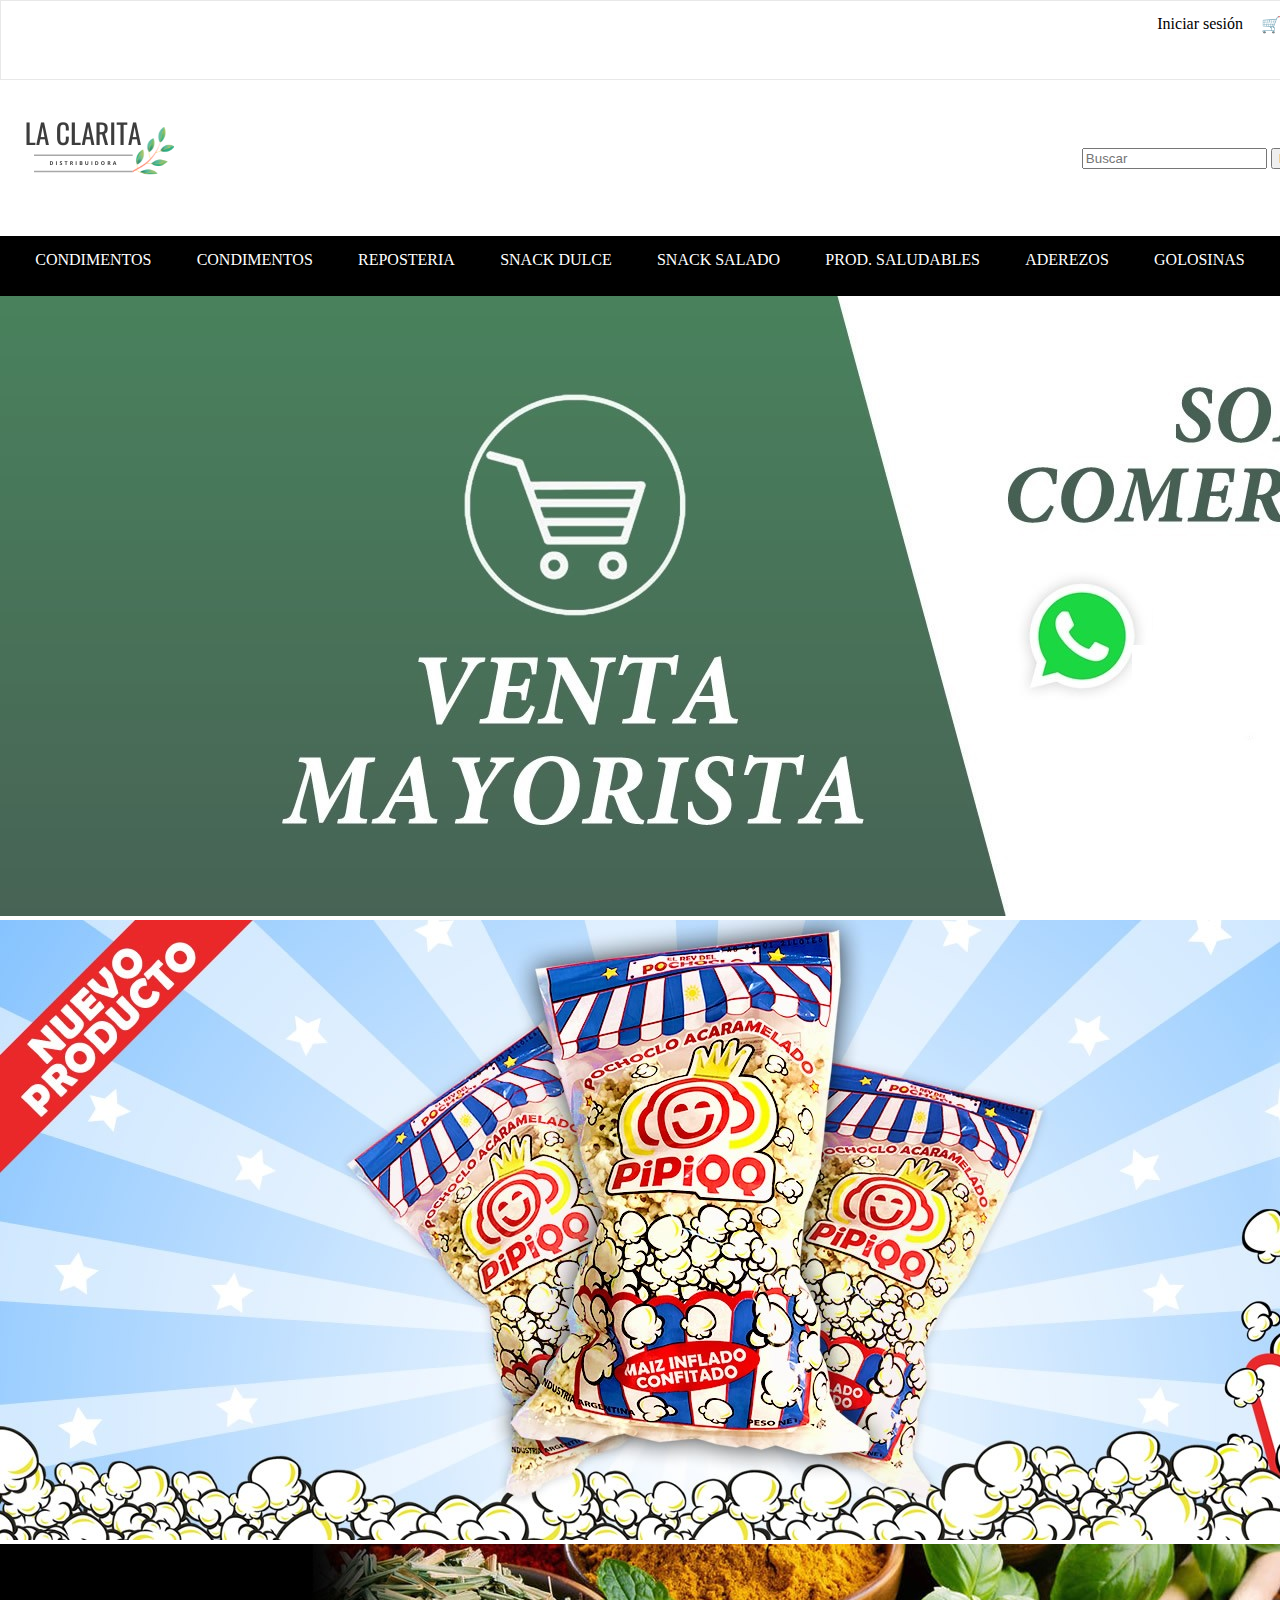
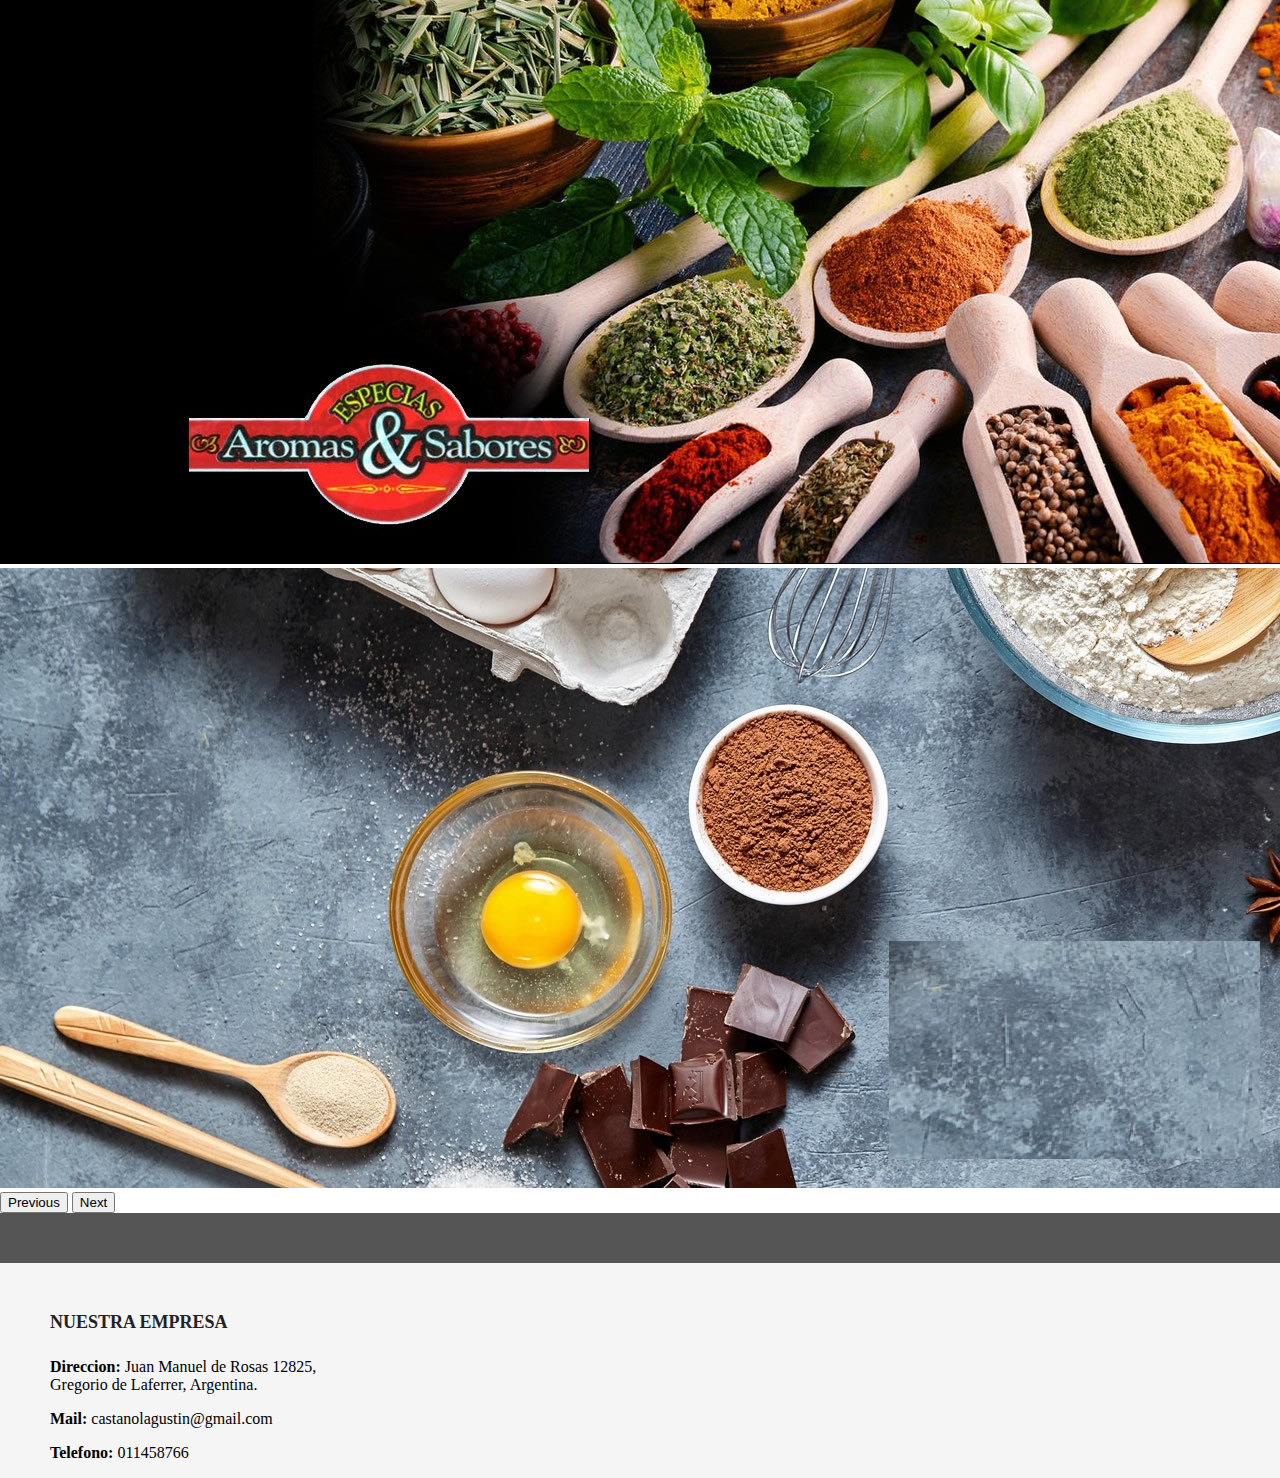
<file: html/index.html>
<!DOCTYPE html>
<html lang="en" dir="ltr">

<head>
    <meta charset="UTF-8">
    <meta http-equiv="X-UA-Compatible" content="IE=edge">
    <meta name="viewport" content="width=device-width, initial-scale=1.0">
    <link rel="stylesheet" href="../css/main.css">

    <!-- bootstrap -->
    <link href="https://cdn.jsdelivr.net/npm/bootstrap@5.1.0/dist/css/bootstrap.min.css" rel="stylesheet" integrity="sha384-KyZXEAg3QhqLMpG8r+8fhAXLRk2vvoC2f3B09zVXn8CA5QIVfZOJ3BCsw2P0p/We" crossorigin="anonymous">
    <script src="https://cdn.jsdelivr.net/npm/bootstrap@5.1.0/dist/js/bootstrap.bundle.min.js" integrity="sha384-U1DAWAznBHeqEIlVSCgzq+c9gqGAJn5c/t99JyeKa9xxaYpSvHU5awsuZVVFIhvj" crossorigin="anonymous"></script>
    <STYLE>
        A {
            text-decoration: none;
        }
    </STYLE>
    <title>Pagina Principal</title>
</head>


<body>
    <header id="header">
        <div class="header-nav">
            <div id="_desktop_user_info">
                <div class="user-info">
                    <a style="text-decoration:none ; color:black" href="ingreso.html" rel="no follow">Iniciar sesión</a>
                </div>
            </div>
            <div>
            <a href="/carrito">🛒</a>
            </div>
        </div>

        <div class="header-top">
            <div class="logo">
                <a href="pagina principal.html">
                    <img src="../img/La clarita.png" alt="La Clarita">
                </a>
            </div>
            <div class="serch-widget">
                <form class="d-flex">
                    <input class="form-control me-2" type="search" placeholder="Buscar" aria-label="Search">
                    <button class="btn btn-outline-success" type="submit">Ir</button>
                </form>
            </div>
        </div>
        <div class="top-navigation-menu">
            <ul class="top-menu">
                <a class="item-nav" href="">
                    <span>Condimentos</span>
                </a>
                <a class="item-nav" href="">
                    <span>Condimentos</span>
                </a>
                <a class="item-nav" href="">
                    <span>Reposteria</span>
                </a>
                <a class="item-nav" href="snacks dulces.html">
                    <span>Snack Dulce</span>
                </a>
                <a class="item-nav" href="">
                    <span>Snack Salado</span>
                </a>
                <a class="item-nav" href="">
                    <span>Prod. Saludables</span>
                </a>
                <a class="item-nav" href="">
                    <span>Aderezos</span>
                </a>
                <a class="item-nav" href="">
                    <span>Golosinas</span>
                </a>
            </ul>
        </div>
        <!-- celular -->
        <div class="header-nav-mobile">
            <nav class="navbar navbar-expand-lg navbar-light"style="background-color: white">
                <div class="container-fluid" >
                  <a class="navbar-brand" href="#"><img src="../img/La clarita.png" alt=""></a>
                  <button class="navbar-toggler" type="button" data-bs-toggle="collapse" data-bs-target="#navbarSupportedContent" aria-controls="navbarSupportedContent" aria-expanded="false" aria-label="Toggle navigation">
                    <span class="navbar-toggler-icon" ></span>
                  </button>
                  <div class="collapse navbar-collapse" id="navbarSupportedContent">
                    <ul class="navbar-nav me-auto mb-2 mb-lg-0">
                      <li class="nav-item">
                        <a class="nav-link active" aria-current="page" href="#">Inicio</a>
                      </li>
                      <li class="nav-item">
                        <a class="nav-link active" aria-current="page" href="#">Condimentos</a>
                      </li>
                      <li class="nav-item">
                        <a class="nav-link active" aria-current="page" href="#">Reposteria</a>
                      </li>
                      <li class="nav-item">
                        <a class="nav-link active" aria-current="page" href="#">Snack Dulce</a>
                      </li>
                      <li class="nav-item">
                        <a class="nav-link active" aria-current="page" href="#">Snack Salado</a>
                      </li>
                      <li class="nav-item">
                        <a class="nav-link active" aria-current="page" href="#">Prod.Saludables</a>
                      </li>
                      <li class="nav-item">
                        <a class="nav-link active" aria-current="page" href="#">Aderezos</a>
                      </li>
                      <li class="nav-item">
                        <a class="nav-link active" aria-current="page" href="#">Golosinas</a>
                      </li>
                      <li class="nav-item">
                        <a class="nav-link" href="#">Iniciar sesión</a>
                      </li>
                      <li class="nav-item">
                        <a class="nav-link" href="#">Carrito</a>
                      </li>

                    </ul>
                    <form class="d-flex">
                      <input class="form-control me-2" type="search" placeholder="Buscar" aria-label="Search">
                      <button class="btn btn-outline-success" type="submit">Ir</button>
                    </form>
                  </div>
                </div>
              </nav>
        </div>

        <div class="header-top-mobile"></div>
        <div class="top-navigation-menu-mobile"></div>
    </header>
    <div class="image-slider-block">
        <div class="container-xxl">
            <div class="row">
                <div class="col">
                    <div id="carouselExampleControls" class="carousel slide" data-bs-ride="carousel">
                        <div class="carousel-inner">
                            <div class="carousel-item active">
                                <a href="pagina principal.html">
                                    <img src="../img/BANNER_VENTA.jpg" class=" w-100">
                                </a>
                            </div>
                            <div class="carousel-item">
                                <a href="">
                                    <img src="../img/BANNER_PIPIQQ.jpg" class=" w-100">
                                </a>
                            </div>
                            <div class="carousel-item">
                                <a href="">
                                    <img src="../img/BANNER_AROMAS.jpg" class=" w-100">
                                </a>
                            </div>
                            <div class="carousel-item">
                                <a href="pagina principal.html">
                                    <img src="../img/BANNER_LACLARITA.jpg" class=" w-100">
                                </a>
                            </div>
                        </div>
                        <button class="carousel-control-prev" type="button"
                            data-bs-target="#carouselExampleControls" data-bs-slide="prev">
                            <span class="carousel-control-prev-icon" aria-hidden="true"></span>
                            <span class="visually-hidden">Previous</span>
                        </button>
                        <button class="carousel-control-next" type="button"
                            data-bs-target="#carouselExampleControls" data-bs-slide="next">
                            <span class="carousel-control-next-icon" aria-hidden="true"></span>
                            <span class="visually-hidden">Next</span>
                        </button>
                    </div>
                </div>
            </div>
        </div>

    </div>
    <footer id="footer">
        <div class="newsletter-section"></div>
        <div class="footer-container">
            <div class="footer-card">
                <h3 class="hidden-sm-down">
                    Nuestra Empresa
                </h3>
                <p class="address">
                    <strong>
                        <span>Direccion: </span>
                    </strong>
                    <span>Juan Manuel de Rosas 12825, Gregorio de Laferrer, Argentina.</span>
                </p>
                <p class="email">
                    <strong>
                        <span>Mail: </span>
                    </strong>
                    <span>castanolagustin@gmail.com</span>
                </p>
                <p class="phone">
                    <strong>
                        <span>Telefono: </span>
                    </strong>
                    <span>011458766</span>
                </p>
            </div>

            <div class="footer-card-mobile">
                <span class="hidden-sm-down">
                    Nuestra Empresa
                </span>
                <p class="address">
                    <strong>
                        <span>Direccion: </span>
                    </strong>
                    <span>Juan Manuel de Rosas 12825, Gregorio de Laferrer, Argentina.</span>
                </p>
                <p class="email">
                    <strong>
                        <span>Mail: </span>
                    </strong>
                    <span>castanolagustin@gmail.com</span>
                </p>
                <p class="phone">
                    <strong>
                        <span>Telefono: </span>
                    </strong>
                    <span>011458766</span>
                </p>
            </div>
        </div>
        </div>
        </div>
    </footer>



</body>

</html>
</file>
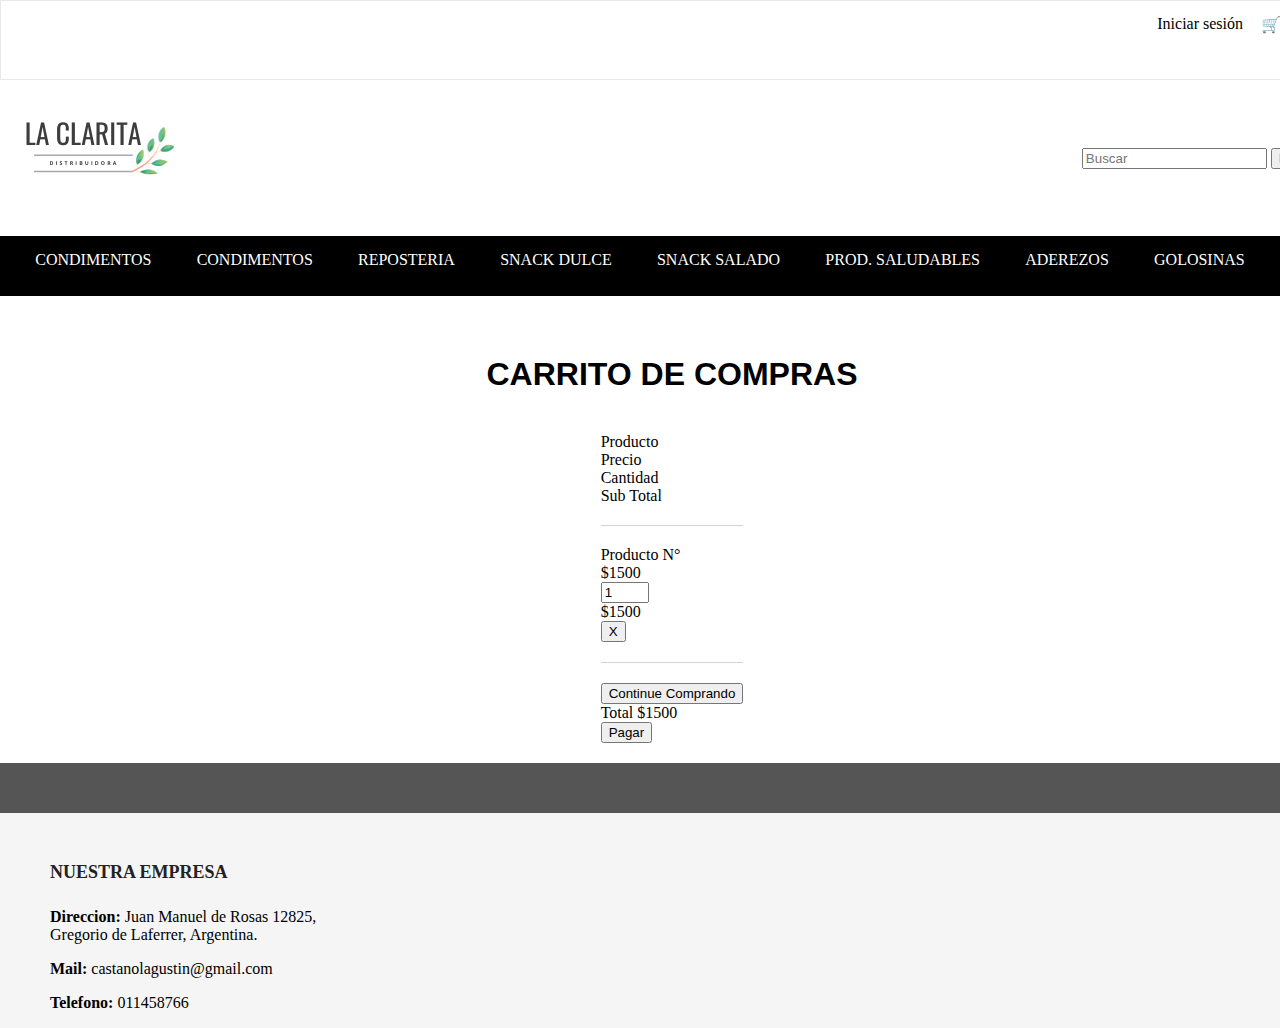
<file: html/carrito.html>
<!DOCTYPE html>
<html lang="en" dir="ltr">

<head>
    <meta charset="UTF-8">
    <meta http-equiv="X-UA-Compatible" content="IE=edge">
    <meta name="viewport" content="width=device-width, initial-scale=1.0">
    <link rel="stylesheet" href="../css/main.css">
    <link rel="stylesheet" href="../css/carrito.css">

    <!-- bootstrap -->
    <link href="https://cdn.jsdelivr.net/npm/bootstrap@5.1.0/dist/css/bootstrap.min.css" rel="stylesheet" integrity="sha384-KyZXEAg3QhqLMpG8r+8fhAXLRk2vvoC2f3B09zVXn8CA5QIVfZOJ3BCsw2P0p/We" crossorigin="anonymous">
    <script src="https://cdn.jsdelivr.net/npm/bootstrap@5.1.0/dist/js/bootstrap.bundle.min.js" integrity="sha384-U1DAWAznBHeqEIlVSCgzq+c9gqGAJn5c/t99JyeKa9xxaYpSvHU5awsuZVVFIhvj" crossorigin="anonymous"></script>
    <STYLE>
        A {
            text-decoration: none;
        }
    </STYLE>
    <title>Pagina Principal</title>
</head>


<body>
    <header id="header">
        <div class="header-nav">
            <div id="_desktop_user_info">
                <div class="user-info">
                    <a style="text-decoration:none ; color:black" href="ingreso.html" rel="no follow">Iniciar sesión</a>
                </div>
            </div>
            <div>
                <a href="/carrito">🛒</a>
            </div>
        </div>

        <div class="header-top">
            <div class="logo">
                <a href="pagina principal.html">
                    <img src="../img/La clarita.png" alt="La Clarita">
                </a>
            </div>
            <div class="serch-widget">
                <form class="d-flex">
                    <input class="form-control me-2" type="search" placeholder="Buscar" aria-label="Search">
                    <button class="btn btn-outline-success" type="submit">Ir</button>
                </form>
            </div>
        </div>
        <div class="top-navigation-menu">
            <ul class="top-menu">
                <a class="item-nav" href="">
                    <span>Condimentos</span>
                </a>
                <a class="item-nav" href="">
                    <span>Condimentos</span>
                </a>
                <a class="item-nav" href="">
                    <span>Reposteria</span>
                </a>
                <a class="item-nav" href="snacks dulces.html">
                    <span>Snack Dulce</span>
                </a>
                <a class="item-nav" href="">
                    <span>Snack Salado</span>
                </a>
                <a class="item-nav" href="">
                    <span>Prod. Saludables</span>
                </a>
                <a class="item-nav" href="">
                    <span>Aderezos</span>
                </a>
                <a class="item-nav" href="">
                    <span>Golosinas</span>
                </a>
            </ul>
        </div>
        <!-- celular -->
        <div class="header-nav-mobile">
            <nav class="navbar navbar-expand-lg navbar-light" style="background-color: white">
                <div class="container-fluid">
                    <a class="navbar-brand" href="#"><img src="../img/La clarita.png" alt=""></a>
                    <button class="navbar-toggler" type="button" data-bs-toggle="collapse" data-bs-target="#navbarSupportedContent" aria-controls="navbarSupportedContent" aria-expanded="false" aria-label="Toggle navigation">
                        <span class="navbar-toggler-icon"></span>
                    </button>
                    <div class="collapse navbar-collapse" id="navbarSupportedContent">
                        <ul class="navbar-nav me-auto mb-2 mb-lg-0">
                            <li class="nav-item">
                                <a class="nav-link active" aria-current="page" href="#">Inicio</a>
                            </li>
                            <li class="nav-item">
                                <a class="nav-link active" aria-current="page" href="#">Condimentos</a>
                            </li>
                            <li class="nav-item">
                                <a class="nav-link active" aria-current="page" href="#">Reposteria</a>
                            </li>
                            <li class="nav-item">
                                <a class="nav-link active" aria-current="page" href="#">Snack Dulce</a>
                            </li>
                            <li class="nav-item">
                                <a class="nav-link active" aria-current="page" href="#">Snack Salado</a>
                            </li>
                            <li class="nav-item">
                                <a class="nav-link active" aria-current="page" href="#">Prod.Saludables</a>
                            </li>
                            <li class="nav-item">
                                <a class="nav-link active" aria-current="page" href="#">Aderezos</a>
                            </li>
                            <li class="nav-item">
                                <a class="nav-link active" aria-current="page" href="#">Golosinas</a>
                            </li>
                            <li class="nav-item">
                                <a class="nav-link" href="#">Iniciar sesión</a>
                            </li>
                            <li class="nav-item">
                                <a class="nav-link" href="#">Carrito</a>
                            </li>

                        </ul>
                        <form class="d-flex">
                            <input class="form-control me-2" type="search" placeholder="Buscar" aria-label="Search">
                            <button class="btn btn-outline-success" type="submit">Ir</button>
                        </form>
                    </div>
                </div>
            </nav>
        </div>

        <div class="header-top-mobile"></div>
        <div class="top-navigation-menu-mobile"></div>
    </header>

    <div class="shop-cart">
        <div class="tittle-cart">
            <h1>Carrito de compras</h1>
        </div>
        <div class="container">
            <div class="row products-tittle border-bot">
                <div class="col ">
                    <span>Producto</span>
                </div>
                <div class="col">
                    <span>Precio</span>
                </div>
                <div class="col">
                    <span>Cantidad</span>
                </div>
                <div class="col">
                    <span>Sub Total</span>
                </div>
                <div class="col">
                    <!-- space in blank -->
                </div>
            </div>
            <div class="row buy-product border-bot">
                <div class="col">
                    <span>Producto N°</span>
                </div>
                <div class="col">
                    <span>$1500</span>
                </div>
                <div class="col">
                    <input  type="number" value="1" style="width: 40px;">
                </div>
                <div class="col">
                    <span>$1500</span>
                </div>
                <div class="col">
                    <button type="button" class="btn btn-danger"> X </button>
                </div>
            </div>
            <div class="row footer-cart ">
                <div class="col-7">
                    <button type="button" class="btn btn-warning">Continue Comprando</button>
                </div>
                <div class="col">
                    <span>Total $1500</span>
                </div>
                <div class="col">
                    <button type="button" class="btn btn-success">Pagar</button>
                </div>
            </div>

        </div>

    </div>


    <footer id="footer">
        <div class="newsletter-section"></div>
        <div class="footer-container">
            <div class="footer-card">
                <h3 class="hidden-sm-down">
                    Nuestra Empresa
                </h3>
                <p class="address">
                    <strong>
                        <span>Direccion: </span>
                    </strong>
                    <span>Juan Manuel de Rosas 12825, Gregorio de Laferrer, Argentina.</span>
                </p>
                <p class="email">
                    <strong>
                        <span>Mail: </span>
                    </strong>
                    <span>castanolagustin@gmail.com</span>
                </p>
                <p class="phone">
                    <strong>
                        <span>Telefono: </span>
                    </strong>
                    <span>011458766</span>
                </p>
            </div>

            <div class="footer-card-mobile">
                <span class="hidden-sm-down">
                    Nuestra Empresa
                </span>
                <p class="address">
                    <strong>
                        <span>Direccion: </span>
                    </strong>
                    <span>Juan Manuel de Rosas 12825, Gregorio de Laferrer, Argentina.</span>
                </p>
                <p class="email">
                    <strong>
                        <span>Mail: </span>
                    </strong>
                    <span>castanolagustin@gmail.com</span>
                </p>
                <p class="phone">
                    <strong>
                        <span>Telefono: </span>
                    </strong>
                    <span>011458766</span>
                </p>
            </div>
        </div>
        </div>
        </div>
    </footer>



</body>

</html>
</file>
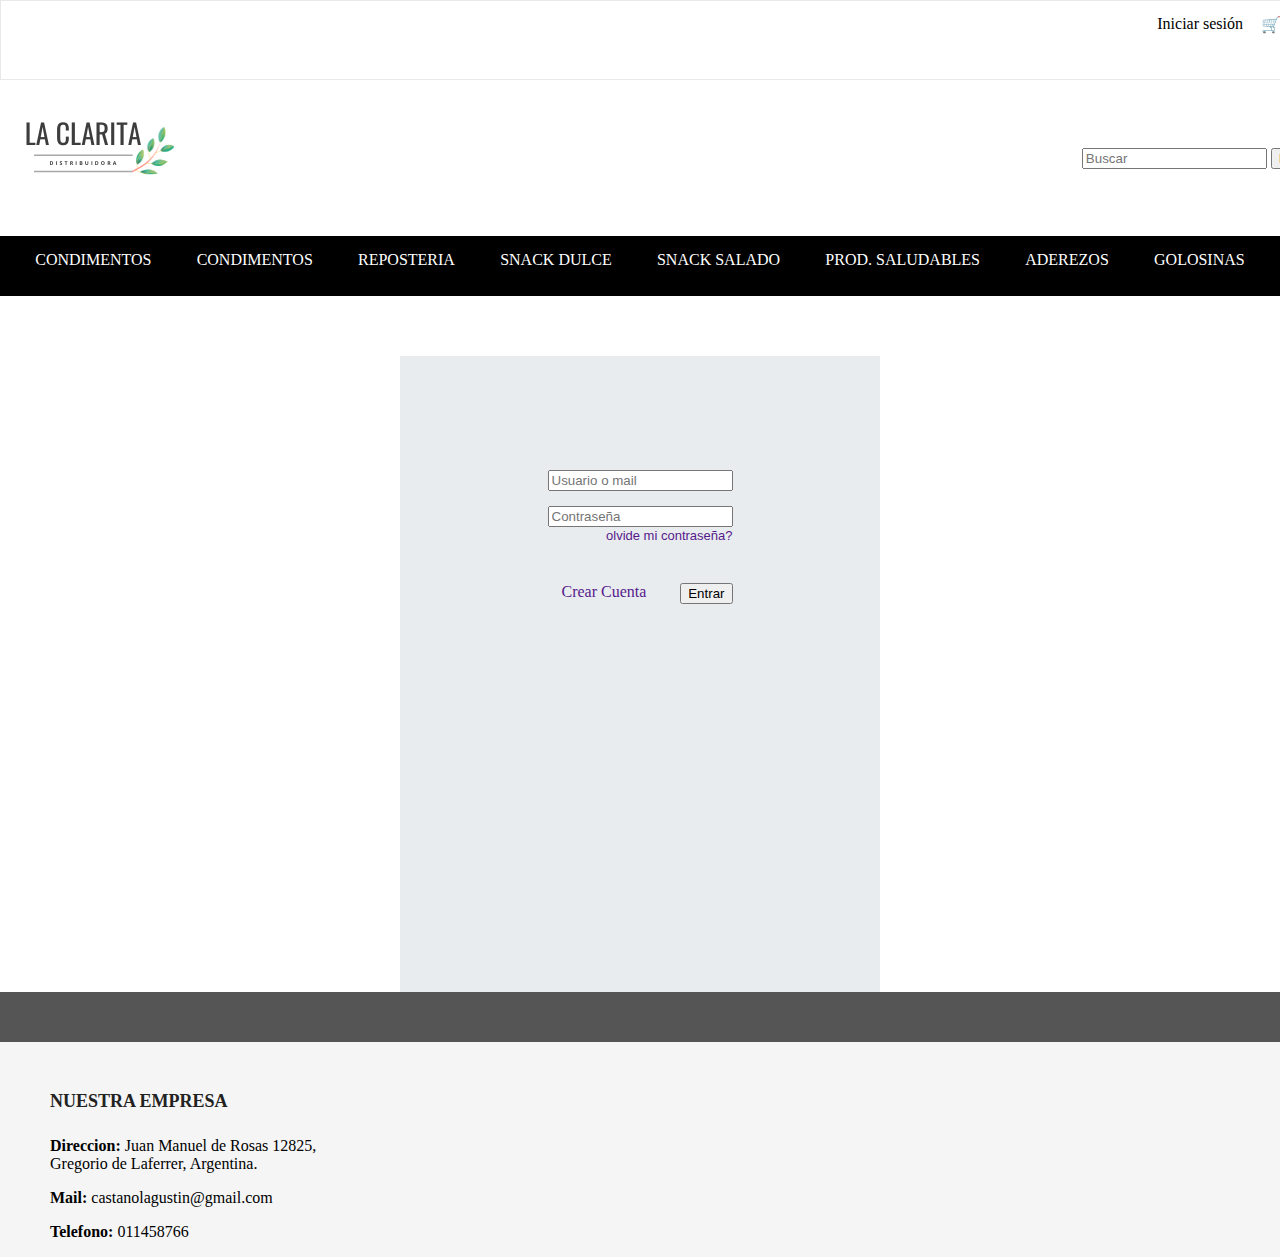
<file: html/ingreso.html>
<!DOCTYPE html>
<html lang="en" dir="ltr">

<head>
    <meta charset="UTF-8">
    <meta http-equiv="X-UA-Compatible" content="IE=edge">
    <meta name="viewport" content="width=device-width, initial-scale=1.0">
    <link rel="stylesheet" href="../css/main.css">
    <link rel="stylesheet" href="../css/ingreso.css">

    <!-- bootstrap -->
    <link href="https://cdn.jsdelivr.net/npm/bootstrap@5.1.0/dist/css/bootstrap.min.css" rel="stylesheet" integrity="sha384-KyZXEAg3QhqLMpG8r+8fhAXLRk2vvoC2f3B09zVXn8CA5QIVfZOJ3BCsw2P0p/We" crossorigin="anonymous">
    <script src="https://cdn.jsdelivr.net/npm/bootstrap@5.1.0/dist/js/bootstrap.bundle.min.js" integrity="sha384-U1DAWAznBHeqEIlVSCgzq+c9gqGAJn5c/t99JyeKa9xxaYpSvHU5awsuZVVFIhvj" crossorigin="anonymous"></script>
    <STYLE>
        A {
            text-decoration: none;
        }
    </STYLE>
    <title>Pagina Principal</title>
</head>


<body>
    <header id="header">
        <div class="header-nav">
            <div id="_desktop_user_info">
                <div class="user-info">
                    <a style="text-decoration:none ; color:black" href="ingreso.html" rel="no follow">Iniciar sesión</a>
                </div>
            </div>
            <div>
                <a href="/carrito">🛒</a>
            </div>
        </div>

        <div class="header-top">
            <div class="logo">
                <a href="pagina principal.html">
                    <img src="../img/La clarita.png" alt="La Clarita">
                </a>
            </div>
            <div class="serch-widget">
                <form class="d-flex">
                    <input class="form-control me-2" type="search" placeholder="Buscar" aria-label="Search">
                    <button class="btn btn-outline-success" type="submit">Ir</button>
                </form>
            </div>
        </div>
        <div class="top-navigation-menu">
            <ul class="top-menu">
                <a class="item-nav" href="">
                    <span>Condimentos</span>
                </a>
                <a class="item-nav" href="">
                    <span>Condimentos</span>
                </a>
                <a class="item-nav" href="">
                    <span>Reposteria</span>
                </a>
                <a class="item-nav" href="snacks dulces.html">
                    <span>Snack Dulce</span>
                </a>
                <a class="item-nav" href="">
                    <span>Snack Salado</span>
                </a>
                <a class="item-nav" href="">
                    <span>Prod. Saludables</span>
                </a>
                <a class="item-nav" href="">
                    <span>Aderezos</span>
                </a>
                <a class="item-nav" href="">
                    <span>Golosinas</span>
                </a>
            </ul>
        </div>
        <!-- celular -->
        <div class="header-nav-mobile">
            <nav class="navbar navbar-expand-lg navbar-light" style="background-color: white">
                <div class="container-fluid">
                    <a class="navbar-brand" href="#"><img src="../img/La clarita.png" alt=""></a>
                    <button class="navbar-toggler" type="button" data-bs-toggle="collapse" data-bs-target="#navbarSupportedContent" aria-controls="navbarSupportedContent" aria-expanded="false" aria-label="Toggle navigation">
                        <span class="navbar-toggler-icon"></span>
                    </button>
                    <div class="collapse navbar-collapse" id="navbarSupportedContent">
                        <ul class="navbar-nav me-auto mb-2 mb-lg-0">
                            <li class="nav-item">
                                <a class="nav-link active" aria-current="page" href="#">Inicio</a>
                            </li>
                            <li class="nav-item">
                                <a class="nav-link active" aria-current="page" href="#">Condimentos</a>
                            </li>
                            <li class="nav-item">
                                <a class="nav-link active" aria-current="page" href="#">Reposteria</a>
                            </li>
                            <li class="nav-item">
                                <a class="nav-link active" aria-current="page" href="#">Snack Dulce</a>
                            </li>
                            <li class="nav-item">
                                <a class="nav-link active" aria-current="page" href="#">Snack Salado</a>
                            </li>
                            <li class="nav-item">
                                <a class="nav-link active" aria-current="page" href="#">Prod.Saludables</a>
                            </li>
                            <li class="nav-item">
                                <a class="nav-link active" aria-current="page" href="#">Aderezos</a>
                            </li>
                            <li class="nav-item">
                                <a class="nav-link active" aria-current="page" href="#">Golosinas</a>
                            </li>
                            <li class="nav-item">
                                <a class="nav-link" href="#">Iniciar sesión</a>
                            </li>
                            <li class="nav-item">
                                <a class="nav-link" href="#">Carrito</a>
                            </li>

                        </ul>
                        <form class="d-flex">
                            <input class="form-control me-2" type="search" placeholder="Buscar" aria-label="Search">
                            <button class="btn btn-outline-success" type="submit">Ir</button>
                        </form>
                    </div>
                </div>
            </nav>
        </div>

        <div class="header-top-mobile"></div>
        <div class="top-navigation-menu-mobile"></div>
    </header>
    <div class="access">

        <div class="user">

            <div class="inputs"> <input type="email" name="User" placeholder="Usuario o mail">

                <div class="password">
                    <input type="password" name="password" placeholder="Contraseña">
                </div>
            </div>
            <div class="forgotPassword">
                <a href="">olvide mi contraseña?</a>
            </div>
            <div class="login">
                <div><a class="createAccount" href="">Crear Cuenta</a></div>
                <button type="button" class="btn btn-outline-primary">Entrar</button>

            </div>

        </div>
    </div>

    <footer id="footer">
        <div class="newsletter-section"></div>
        <div class="footer-container">
            <div class="footer-card">
                <h3 class="hidden-sm-down">
                    Nuestra Empresa
                </h3>
                <p class="address">
                    <strong>
                        <span>Direccion: </span>
                    </strong>
                    <span>Juan Manuel de Rosas 12825, Gregorio de Laferrer, Argentina.</span>
                </p>
                <p class="email">
                    <strong>
                        <span>Mail: </span>
                    </strong>
                    <span>castanolagustin@gmail.com</span>
                </p>
                <p class="phone">
                    <strong>
                        <span>Telefono: </span>
                    </strong>
                    <span>011458766</span>
                </p>
            </div>

            <div class="footer-card-mobile">
                <span class="hidden-sm-down">
                    Nuestra Empresa
                </span>
                <p class="address">
                    <strong>
                        <span>Direccion: </span>
                    </strong>
                    <span>Juan Manuel de Rosas 12825, Gregorio de Laferrer, Argentina.</span>
                </p>
                <p class="email">
                    <strong>
                        <span>Mail: </span>
                    </strong>
                    <span>castanolagustin@gmail.com</span>
                </p>
                <p class="phone">
                    <strong>
                        <span>Telefono: </span>
                    </strong>
                    <span>011458766</span>
                </p>
            </div>
        </div>
        </div>
        </div>
    </footer>



</body>

</html>
</file>
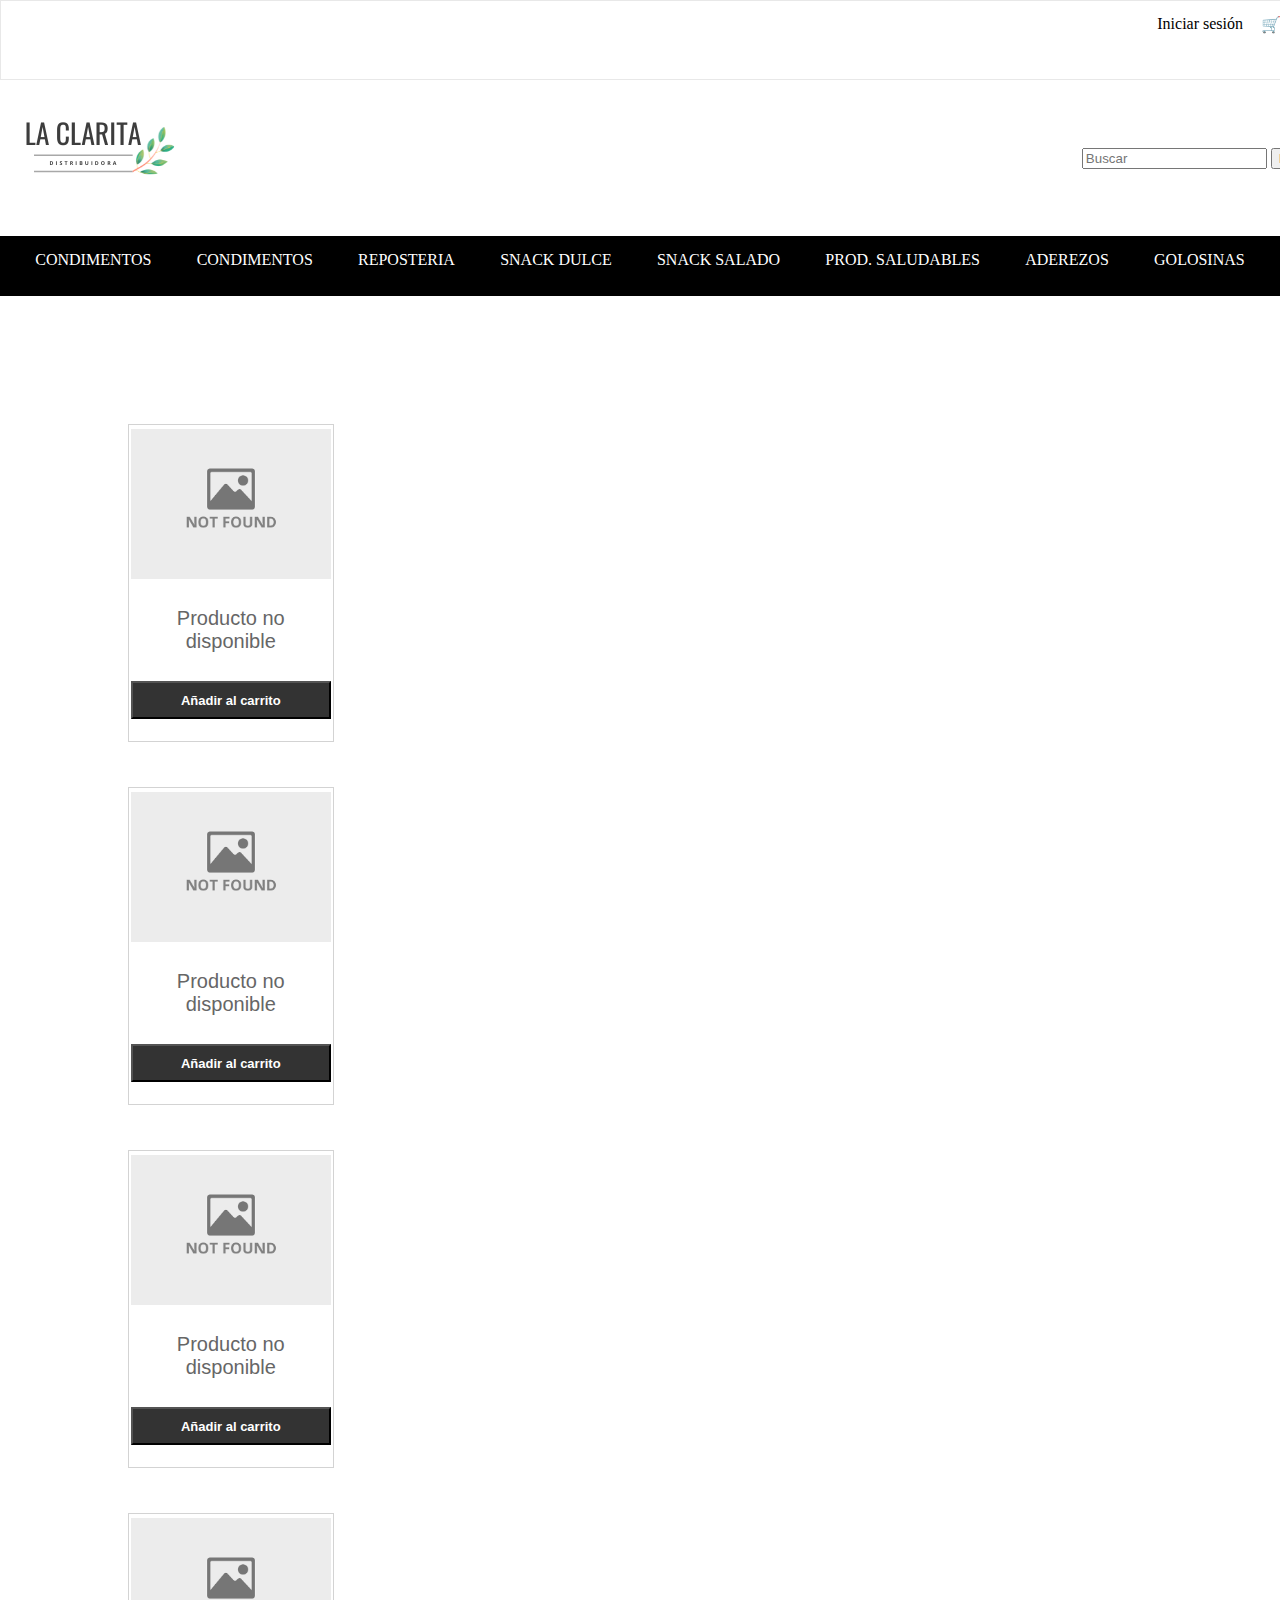
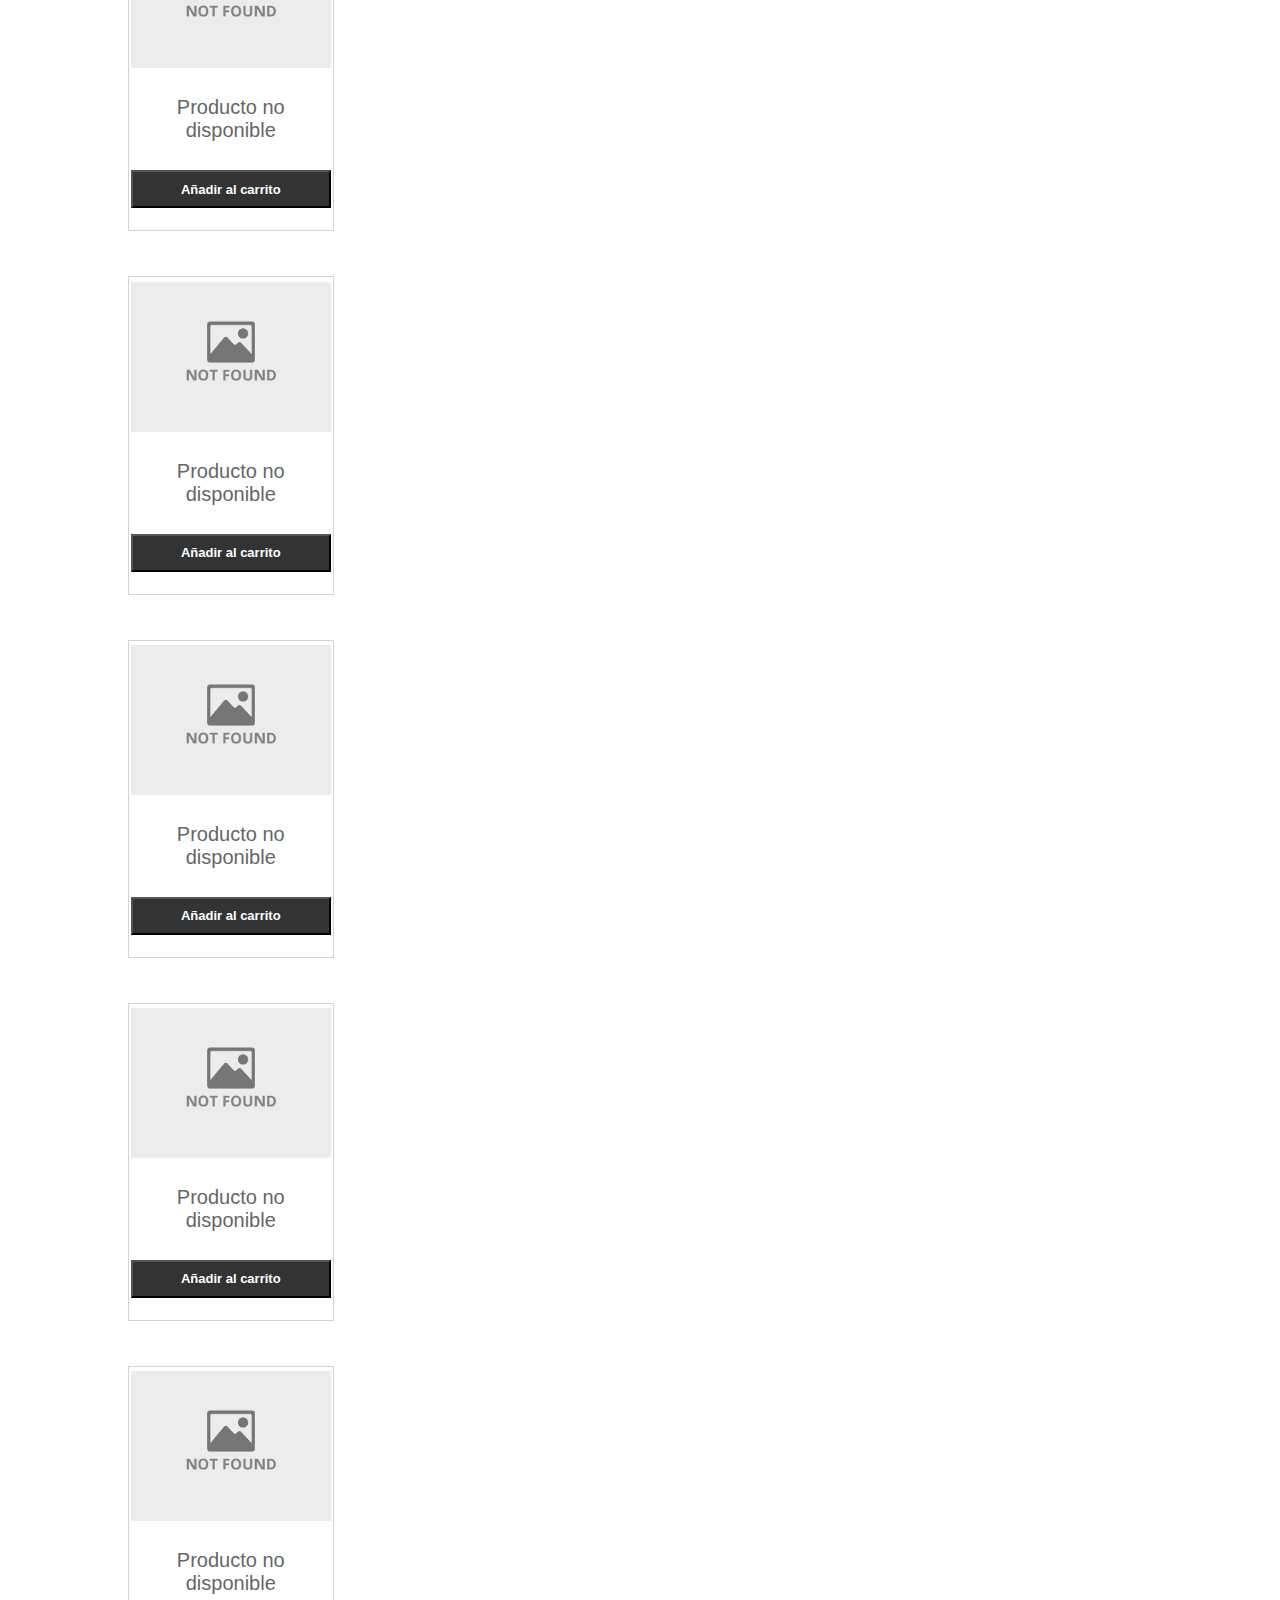
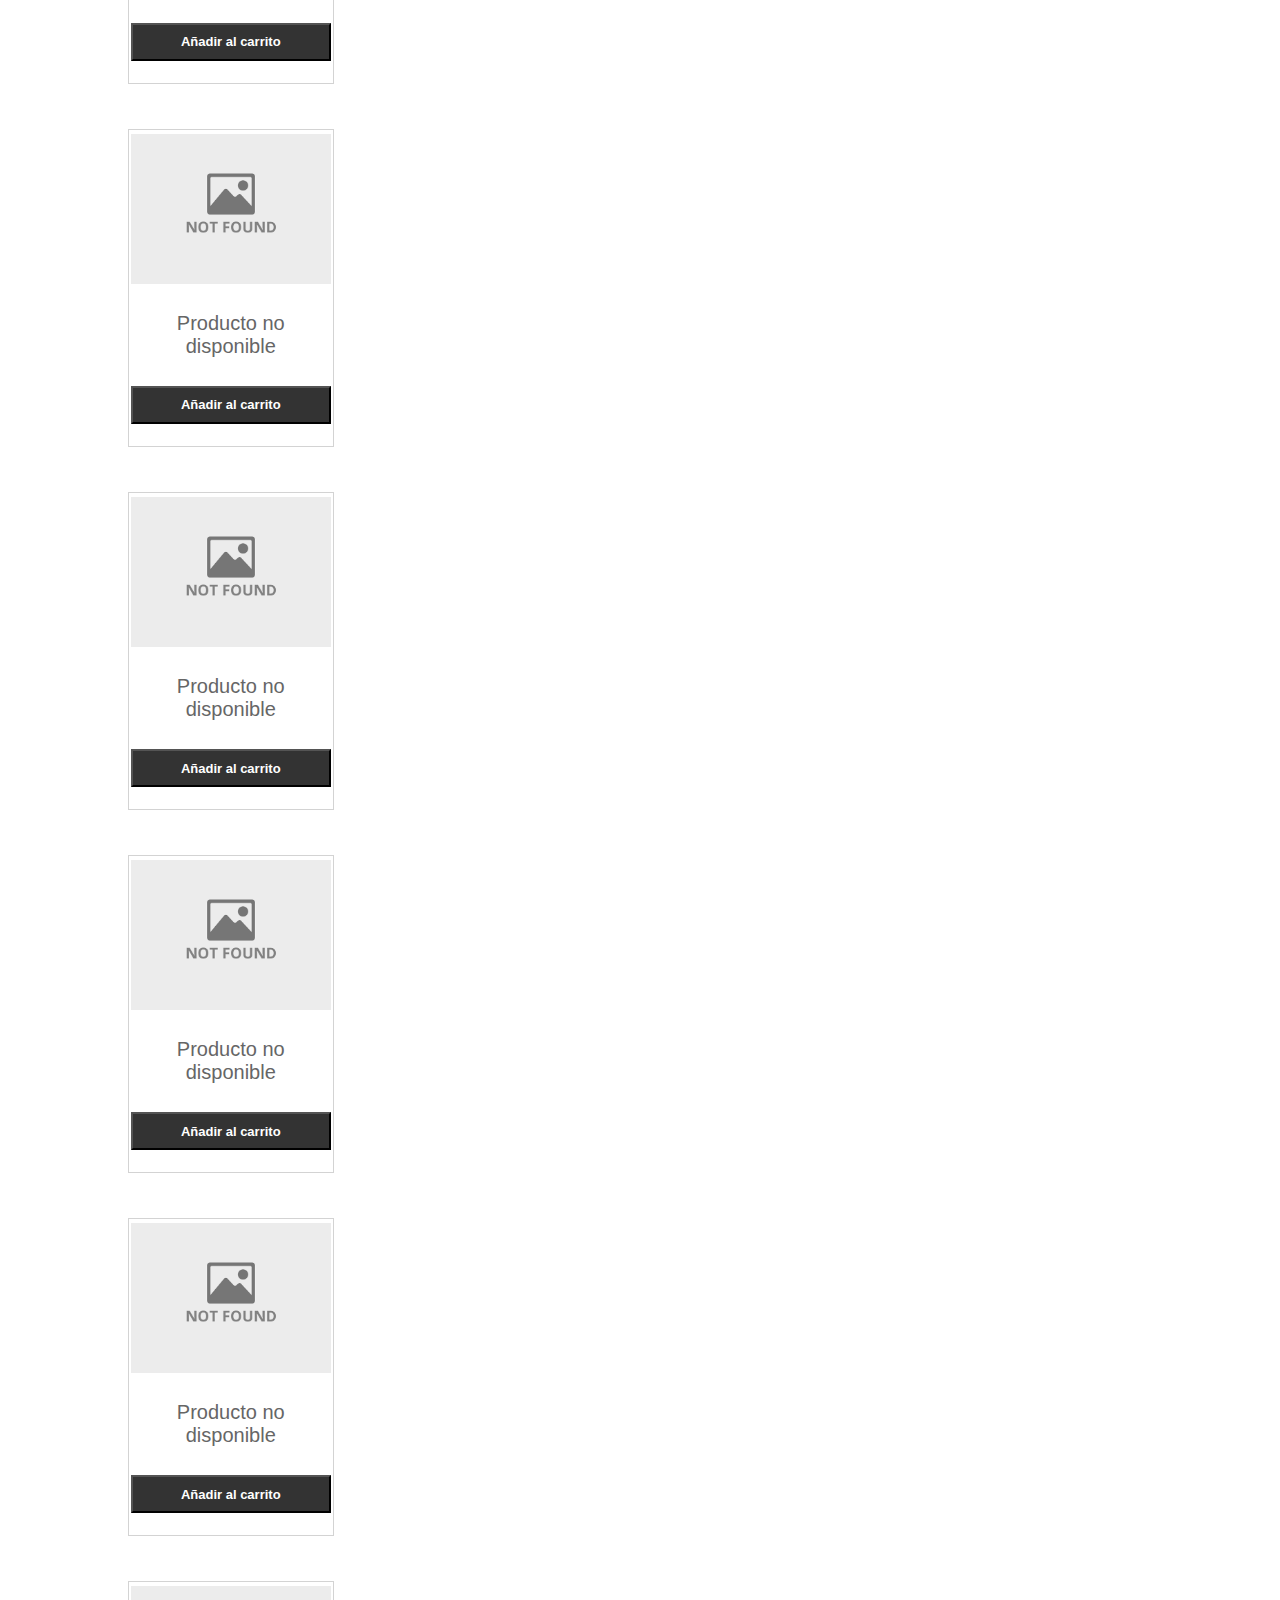
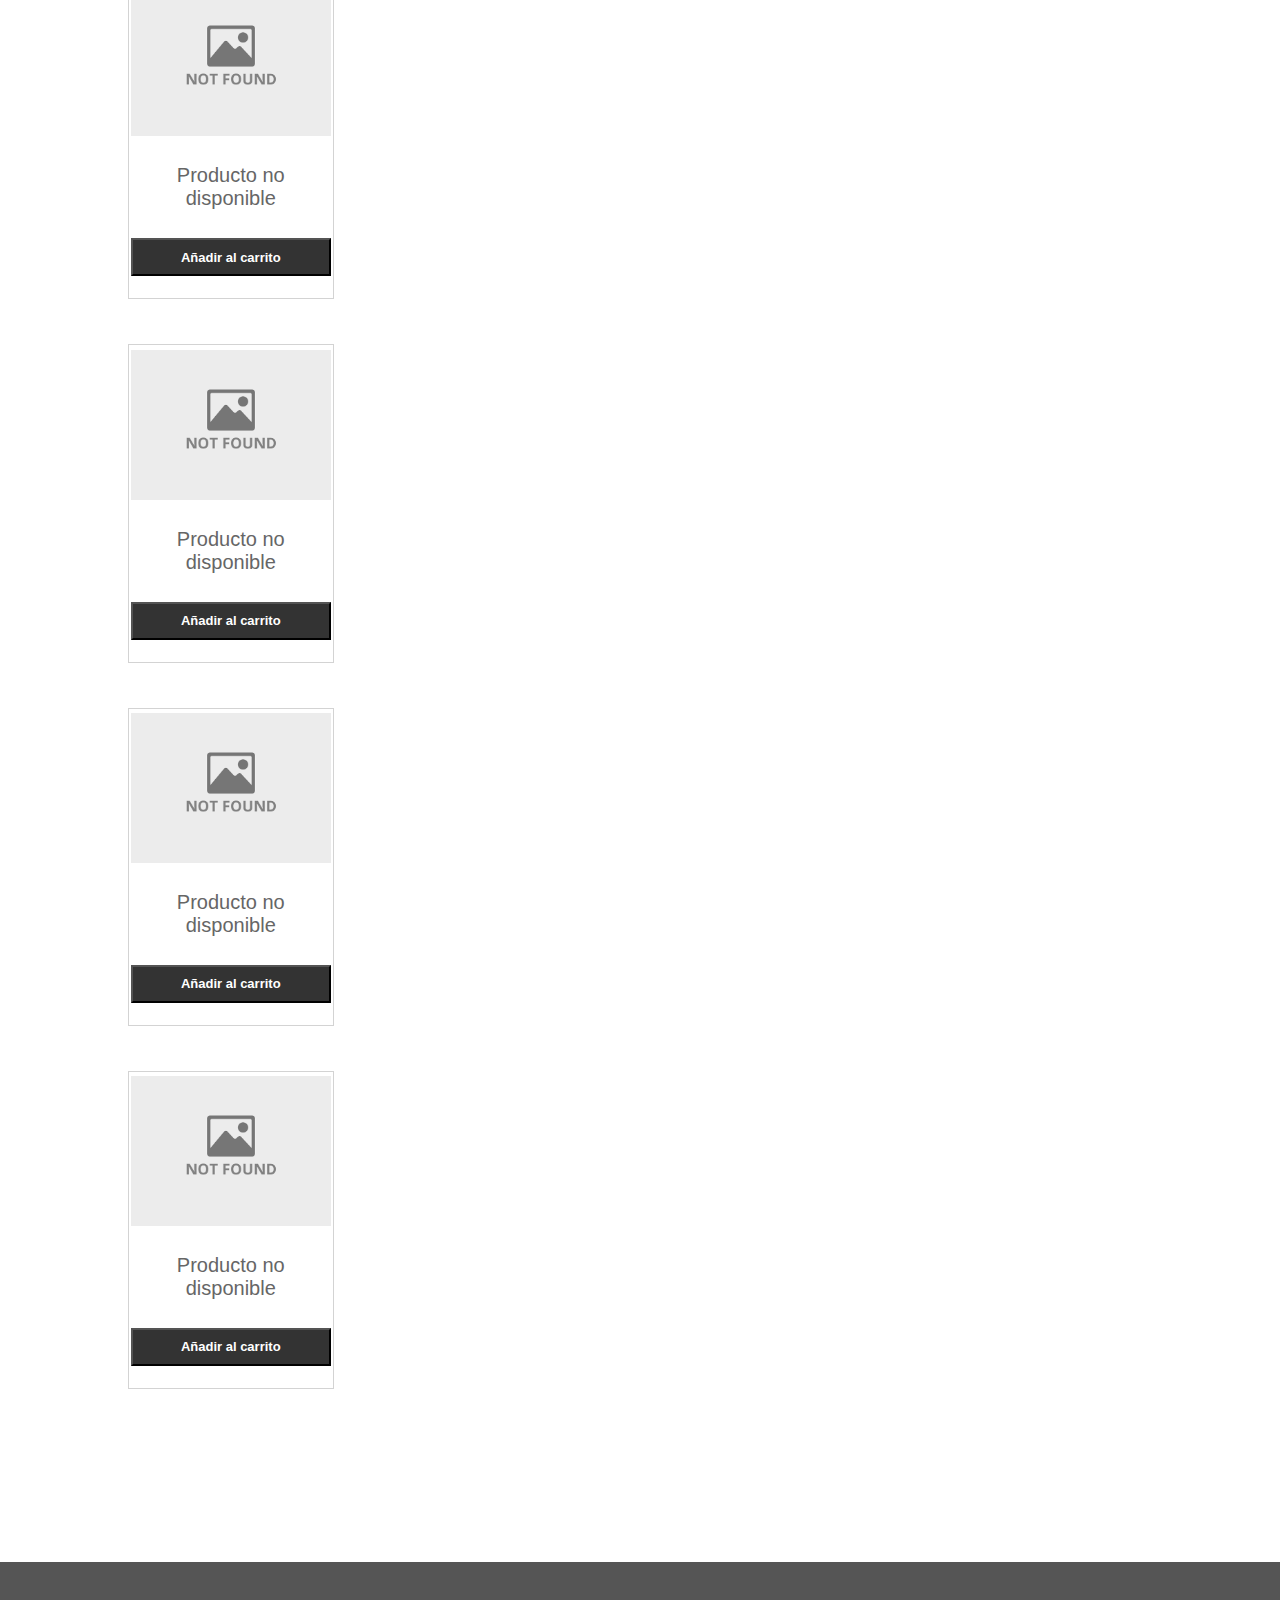
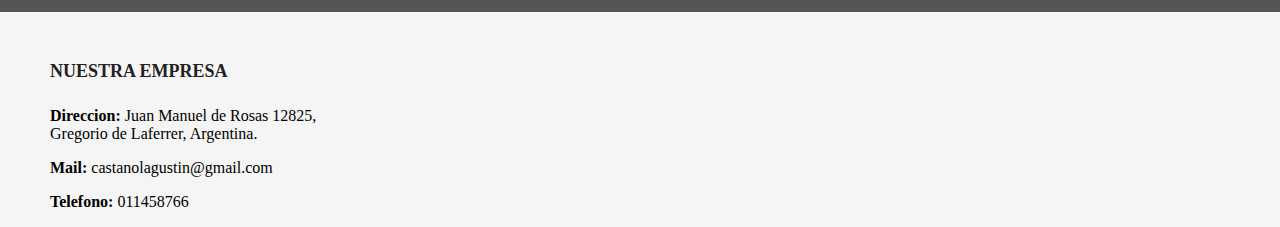
<file: html/snacks dulces.html>
<!DOCTYPE html>
<html lang="en" dir="ltr">

<head>
    <meta charset="UTF-8">
    <meta http-equiv="X-UA-Compatible" content="IE=edge">
    <meta name="viewport" content="width=device-width, initial-scale=1.0">
    <link rel="stylesheet" href="../css/main.css">
    <link rel="stylesheet" href="../css/productos.css">

    <!-- bootstrap -->
    <link href="https://cdn.jsdelivr.net/npm/bootstrap@5.1.0/dist/css/bootstrap.min.css" rel="stylesheet" integrity="sha384-KyZXEAg3QhqLMpG8r+8fhAXLRk2vvoC2f3B09zVXn8CA5QIVfZOJ3BCsw2P0p/We" crossorigin="anonymous">
    <script src="https://cdn.jsdelivr.net/npm/bootstrap@5.1.0/dist/js/bootstrap.bundle.min.js" integrity="sha384-U1DAWAznBHeqEIlVSCgzq+c9gqGAJn5c/t99JyeKa9xxaYpSvHU5awsuZVVFIhvj" crossorigin="anonymous"></script>
    <STYLE>
        A {
            text-decoration: none;
        }
    </STYLE>
    <title>Pagina Principal</title>
</head>


<body>
    <header id="header">
        <div class="header-nav">
            <div id="_desktop_user_info">
                <div class="user-info">
                    <a style="text-decoration:none ; color:black" href="ingreso.html" rel="no follow">Iniciar sesión</a>
                </div>
            </div>
            <div>
                <a href="/carrito">🛒</a>
            </div>
        </div>

        <div class="header-top">
            <div class="logo">
                <a href="pagina principal.html">
                    <img src="../img/La clarita.png" alt="La Clarita">
                </a>
            </div>
            <div class="serch-widget">
                <form class="d-flex">
                    <input class="form-control me-2" type="search" placeholder="Buscar" aria-label="Search">
                    <button class="btn btn-outline-success" type="submit">Ir</button>
                </form>
            </div>
        </div>
        <div class="top-navigation-menu">
            <ul class="top-menu">
                <a class="item-nav" href="">
                    <span>Condimentos</span>
                </a>
                <a class="item-nav" href="">
                    <span>Condimentos</span>
                </a>
                <a class="item-nav" href="">
                    <span>Reposteria</span>
                </a>
                <a class="item-nav" href="snacks dulces.html">
                    <span>Snack Dulce</span>
                </a>
                <a class="item-nav" href="">
                    <span>Snack Salado</span>
                </a>
                <a class="item-nav" href="">
                    <span>Prod. Saludables</span>
                </a>
                <a class="item-nav" href="">
                    <span>Aderezos</span>
                </a>
                <a class="item-nav" href="">
                    <span>Golosinas</span>
                </a>
            </ul>
        </div>
        <!-- celular -->
        <div class="header-nav-mobile">
            <nav class="navbar navbar-expand-lg navbar-light" style="background-color: white">
                <div class="container-fluid">
                    <a class="navbar-brand" href="#"><img src="../img/La clarita.png" alt=""></a>
                    <button class="navbar-toggler" type="button" data-bs-toggle="collapse" data-bs-target="#navbarSupportedContent" aria-controls="navbarSupportedContent" aria-expanded="false" aria-label="Toggle navigation">
                        <span class="navbar-toggler-icon"></span>
                    </button>
                    <div class="collapse navbar-collapse" id="navbarSupportedContent">
                        <ul class="navbar-nav me-auto mb-2 mb-lg-0">
                            <li class="nav-item">
                                <a class="nav-link active" aria-current="page" href="#">Inicio</a>
                            </li>
                            <li class="nav-item">
                                <a class="nav-link active" aria-current="page" href="#">Condimentos</a>
                            </li>
                            <li class="nav-item">
                                <a class="nav-link active" aria-current="page" href="#">Reposteria</a>
                            </li>
                            <li class="nav-item">
                                <a class="nav-link active" aria-current="page" href="#">Snack Dulce</a>
                            </li>
                            <li class="nav-item">
                                <a class="nav-link active" aria-current="page" href="#">Snack Salado</a>
                            </li>
                            <li class="nav-item">
                                <a class="nav-link active" aria-current="page" href="#">Prod.Saludables</a>
                            </li>
                            <li class="nav-item">
                                <a class="nav-link active" aria-current="page" href="#">Aderezos</a>
                            </li>
                            <li class="nav-item">
                                <a class="nav-link active" aria-current="page" href="#">Golosinas</a>
                            </li>
                            <li class="nav-item">
                                <a class="nav-link" href="#">Iniciar sesión</a>
                            </li>
                            <li class="nav-item">
                                <a class="nav-link" href="#">Carrito</a>
                            </li>

                        </ul>
                        <form class="d-flex">
                            <input class="form-control me-2" type="search" placeholder="Buscar" aria-label="Search">
                            <button class="btn btn-outline-success" type="submit">Ir</button>
                        </form>
                    </div>
                </div>
            </nav>
        </div>

        <div class="header-top-mobile"></div>
        <div class="top-navigation-menu-mobile"></div>
    </header>

    <div class="products">
        <div class="container">
            <div class="row">
                <div class="col">
                    <div class="product-item">
                        <div class="product-img">
                            <img src="../img/not-found.png" width="200px">
                        </div>
                        <div class="product-desc">
                            <span>Producto no disponible</span>
                        </div>
                        <button type="button" class="btn btn-primary product-btn">Añadir al carrito</button>
                    </div>
                </div>
                <div class="col">
                    <div class="product-item">
                        <div class="product-img">
                            <img src="../img/not-found.png" width="200px">
                        </div>
                        <div class="product-desc">
                            <span>Producto no disponible</span>
                        </div>
                        <button type="button" class="btn btn-primary product-btn">Añadir al carrito</button>
                    </div>
                </div>
                <div class="col">
                    <div class="product-item">
                        <div class="product-img">
                            <img src="../img/not-found.png" width="200px">
                        </div>
                        <div class="product-desc">
                            <span>Producto no disponible</span>
                        </div>
                        <button type="button" class="btn btn-primary product-btn">Añadir al carrito</button>
                    </div>
                </div>
                <div class="col">
                    <div class="product-item">
                        <div class="product-img">
                            <img src="../img/not-found.png" width="200px">
                        </div>
                        <div class="product-desc">
                            <span>Producto no disponible</span>
                        </div>
                        <button type="button" class="btn btn-primary product-btn">Añadir al carrito</button>
                    </div>
                </div>
            </div>
            <div class="row">
                <div class="col">
                    <div class="product-item">
                        <div class="product-img">
                            <img src="../img/not-found.png" width="200px">
                        </div>
                        <div class="product-desc">
                            <span>Producto no disponible</span>
                        </div>
                        <button type="button" class="btn btn-primary product-btn">Añadir al carrito</button>
                    </div>
                </div>
                <div class="col">
                    <div class="product-item">
                        <div class="product-img">
                            <img src="../img/not-found.png" width="200px">
                        </div>
                        <div class="product-desc">
                            <span>Producto no disponible</span>
                        </div>
                        <button type="button" class="btn btn-primary product-btn">Añadir al carrito</button>
                    </div>
                </div>
                <div class="col">
                    <div class="product-item">
                        <div class="product-img">
                            <img src="../img/not-found.png" width="200px">
                        </div>
                        <div class="product-desc">
                            <span>Producto no disponible</span>
                        </div>
                        <button type="button" class="btn btn-primary product-btn">Añadir al carrito</button>
                    </div>
                </div>
                <div class="col">
                    <div class="product-item">
                        <div class="product-img">
                            <img src="../img/not-found.png" width="200px">
                        </div>
                        <div class="product-desc">
                            <span>Producto no disponible</span>
                        </div>
                        <button type="button" class="btn btn-primary product-btn">Añadir al carrito</button>
                    </div>
                </div>
            </div>
            <div class="row">
                <div class="col">
                    <div class="product-item">
                        <div class="product-img">
                            <img src="../img/not-found.png" width="200px">
                        </div>
                        <div class="product-desc">
                            <span>Producto no disponible</span>
                        </div>
                        <button type="button" class="btn btn-primary product-btn">Añadir al carrito</button>
                    </div>
                </div>
                <div class="col">
                    <div class="product-item">
                        <div class="product-img">
                            <img src="../img/not-found.png" width="200px">
                        </div>
                        <div class="product-desc">
                            <span>Producto no disponible</span>
                        </div>
                        <button type="button" class="btn btn-primary product-btn">Añadir al carrito</button>
                    </div>
                </div>
                <div class="col">
                    <div class="product-item">
                        <div class="product-img">
                            <img src="../img/not-found.png" width="200px">
                        </div>
                        <div class="product-desc">
                            <span>Producto no disponible</span>
                        </div>
                        <button type="button" class="btn btn-primary product-btn">Añadir al carrito</button>
                    </div>
                </div>
                <div class="col">
                    <div class="product-item">
                        <div class="product-img">
                            <img src="../img/not-found.png" width="200px">
                        </div>
                        <div class="product-desc">
                            <span>Producto no disponible</span>
                        </div>
                        <button type="button" class="btn btn-primary product-btn">Añadir al carrito</button>
                    </div>
                </div>
            </div>
            <div class="row">
                <div class="col">
                    <div class="product-item">
                        <div class="product-img">
                            <img src="../img/not-found.png" width="200px">
                        </div>
                        <div class="product-desc">
                            <span>Producto no disponible</span>
                        </div>
                        <button type="button" class="btn btn-primary product-btn">Añadir al carrito</button>
                    </div>
                </div>
                <div class="col">
                    <div class="product-item">
                        <div class="product-img">
                            <img src="../img/not-found.png" width="200px">
                        </div>
                        <div class="product-desc">
                            <span>Producto no disponible</span>
                        </div>
                        <button type="button" class="btn btn-primary product-btn">Añadir al carrito</button>
                    </div>
                </div>
                <div class="col">
                    <div class="product-item">
                        <div class="product-img">
                            <img src="../img/not-found.png" width="200px">
                        </div>
                        <div class="product-desc">
                            <span>Producto no disponible</span>
                        </div>
                        <button type="button" class="btn btn-primary product-btn">Añadir al carrito</button>
                    </div>
                </div>
                <div class="col">
                    <div class="product-item">
                        <div class="product-img">
                            <img src="../img/not-found.png" width="200px">
                        </div>
                        <div class="product-desc">
                            <span>Producto no disponible</span>
                        </div>
                        <button type="button" class="btn btn-primary product-btn">Añadir al carrito</button>
                    </div>
                </div>
            </div>

        </div>

    </div>


    <footer id="footer">
        <div class="newsletter-section"></div>
        <div class="footer-container">
            <div class="footer-card">
                <h3 class="hidden-sm-down">
                    Nuestra Empresa
                </h3>
                <p class="address">
                    <strong>
                        <span>Direccion: </span>
                    </strong>
                    <span>Juan Manuel de Rosas 12825, Gregorio de Laferrer, Argentina.</span>
                </p>
                <p class="email">
                    <strong>
                        <span>Mail: </span>
                    </strong>
                    <span>castanolagustin@gmail.com</span>
                </p>
                <p class="phone">
                    <strong>
                        <span>Telefono: </span>
                    </strong>
                    <span>011458766</span>
                </p>
            </div>

            <div class="footer-card-mobile">
                <span class="hidden-sm-down">
                    Nuestra Empresa
                </span>
                <p class="address">
                    <strong>
                        <span>Direccion: </span>
                    </strong>
                    <span>Juan Manuel de Rosas 12825, Gregorio de Laferrer, Argentina.</span>
                </p>
                <p class="email">
                    <strong>
                        <span>Mail: </span>
                    </strong>
                    <span>castanolagustin@gmail.com</span>
                </p>
                <p class="phone">
                    <strong>
                        <span>Telefono: </span>
                    </strong>
                    <span>011458766</span>
                </p>
            </div>
        </div>
        </div>
        </div>
    </footer>



</body>

</html>
</file>
<file: css/main.css>
/* CELULAR */

@media(max-width: 767px) {
    * {
        text-decoration: none;
    }
    .header-nav {
        display: none;
    }
    .header-top {
        display: none;
    }
    .top-navigation-menu {
        display: none;
    }
    #footer {
        margin-top: 0;
        width: 100%;
        padding: 0 0 0 0;
    }
    .newsletter-section {
        float: left;
        display: block;
        padding: 25px 0;
        margin-top: 0;
        background-color: #555555;
        clear: both;
        width: 100%;
    }
    .footer-container {
        width: 100%;
        margin: 0;
        padding: 15px 15px;
        background: #F5F5F5;
        display: flex;
    }
    .hidden-sm-down {
        margin: 0;
        margin-bottom: 0px;
        margin-bottom: 0px;
        display: block;
        margin-bottom: 25px;
        text-transform: uppercase;
        font-size: 18px;
        font-weight: 600;
        color: #222222;
        line-height: 1.1;
    }
    .links {
        float: left;
        width: 50%;
        margin-bottom: 25px;
    }
    .footer-container li a {
        color: #555555;
        font-size: 13px;
    }
    .footer-card {
        display: none;
    }
    .footer-card-mobile {
        display: flex;
        flex-direction: column;
        flex-wrap: wrap;
    }
}

/* PC */

@media(min-width: 768px) {
    * {
        text-decoration: none;
    }
    html, body {
        width: 100%;
        height: 100%;
        margin: 0px;
        padding: 0px;
    }
    #header {
        background: #fff;
        color: #7a7a7a;
    }
    .header-nav {
        width: 100%;
        display: flex;
        padding-bottom: 0;
        border: 1px solid #e8e8e8;
        max-height: none;
        min-height: 50px;
        margin: 0;
        justify-content: flex-end;
        padding-top: 14px;
        padding-bottom: 14px;
    }
    .user-info {
        padding-right: 18px;
    }
    .header-top {
        width: 100%;
        display: flex;
        flex-wrap: wrap;
        justify-content: space-between;
        max-height: none;
        min-height: 100px;
        padding: 28px 0;
        padding-left: 15px;
        padding-right: 15px;
    }
    .logo {
        width: auto;
    }
    .serch-widget {
        display: flex;
        flex-direction: column;
        justify-content: center;
    }
    .top-navigation-menu {
        background-color: black;
        min-height: 60px;
        /* display: flex;
        flex-wrap: wrap;
        justify-content: center; */
    }
    .top-navigation-menu ul {
        margin: 0 0 0 0;
        padding: 5px 0 0 0;
    }
    .top-menu {
        height: 100%;
        display: flex;
        text-transform: uppercase;
        flex-wrap: wrap;
        justify-content: space-evenly;
    }
    .item-nav {
        color: white;
        padding: 10px;
    }
    #footer {
        margin-top: 0;
        width: 100%;
        padding: 0 0 0 0;
    }
    .newsletter-section {
        float: left;
        display: block;
        padding: 25px 0;
        margin-top: 0;
        background-color: #555555;
        clear: both;
        width: 100%;
    }
    .footer-container {
        width: 100%;
        margin: 0;
        padding: 50px 50px 0;
        background: #F5F5F5;
        display: flex;
    }
    .hidden-sm-down {
        margin: 0;
        margin-bottom: 0px;
        margin-bottom: 0px;
        display: block;
        margin-bottom: 25px;
        text-transform: uppercase;
        font-size: 18px;
        font-weight: 600;
        color: #222222;
        line-height: 1.1;
    }
    .links {
        float: left;
        width: 50%;
        margin-bottom: 25px;
    }
    .footer-container li a {
        color: #555555;
        font-size: 13px;
    }
    .footer-card {
        min-height: 10%;
        width: 25%;
    }
    .header-nav-mobile {
        display: none;
    }
    .header-top-mobile {
        display: none;
    }
    .top-navigation-menu-mobile {
        display: none;
    }
    .footer-card-mobile{
        display: none;
    }
}
</file>
<file: css/carrito.css>
.shop-cart {
    display: flex;
    flex-direction: column;
    align-items: flex-start;
    align-items: center;
    margin: 0;
    padding-left: 5%;
    padding-top: 3%;
}

.tittle-cart h1 {
    font-family: Arial, Helvetica, sans-serif;
    text-transform: uppercase;
    padding-bottom: 5%;
}

.border-bot {
    border-bottom: 1px solid lightgray;
}

.shop-cart .row {
    padding-bottom: 20px;
}

.buy-product {
    padding-top: 20px;
}

.footer-cart {
    padding-top: 20px;
}
</file>
<file: css/ingreso.css>
@media(max-width: 768px){
    .access {
        background-color: #e9ecef;
        margin: auto;
        margin-top: 60px;
        display: flex;
        height: 400px;
        width: 400px;
        padding-top: 100px;
        padding-left: 40px;
        padding-right: 40px;
        padding-bottom: 36px;
        align-items: center;
        flex-direction: column;
        text-align: right;
    }

    .logo_access {
        padding-bottom: 60px;
    }

    .user {
        margin: 14px;
    }

    .inputs {
        padding: 0;
    }

    .password {
        padding-top: 15px;
    }

    .forgotPassword {
        font-family: 'Google Sans', 'Noto Sans Myanmar UI', arial, sans-serif;
        font-weight: 100;
        font-size: small;
        line-height: 1.33;
        padding-bottom: 14px;
    }

    .login {
        padding-top: 25px;
        display: flex;
        justify-content: space-between;
    }

    .createAccount {
        padding-right: 14px;
        padding-left: 14px;
    }

    .button {
        padding-right: 7px;
    }

}
/* pc */
@media(min-width: 768px) {
.access {
    background-color: #e9ecef;
    margin: auto;
    margin-top: 60px;
    display: flex;
    height: 500px;
    width: 400px;
    padding-top: 100px;
    padding-left: 40px;
    padding-right: 40px;
    padding-bottom: 36px;
    align-items: center;
    flex-direction: column;
    text-align: right;
}

.logo_access {
    padding-bottom: 60px;
}

.user {
    margin: 14px;
}

.inputs {
    padding: 0;
}

.password {
    padding-top: 15px;
}

.forgotPassword {
    font-family: 'Google Sans', 'Noto Sans Myanmar UI', arial, sans-serif;
    font-weight: 100;
    font-size: small;
    line-height: 1.33;
    padding-bottom: 14px;
}

.login {
    padding-top: 25px;
    display: flex;
    justify-content: space-between;
}

.createAccount {
    padding-right: 14px;
    padding-left: 14px;
}

.button {
    padding-right: 7px;
}
}
</file>
<file: css/productos.css>
.products {
    margin: auto;
    padding-left: 10%;
    padding-top: 10%;
    padding-right: 10%;
    padding-bottom: 10%;
    display: flex;
}

.col {
    display: flex;
    justify-content: center;
    padding-bottom: 45px;
}

.product-item {
    height: 290px;
    max-width: 220px;
    border: 1px solid lightgray;
    padding-bottom: 22px;
    padding-left: 1%;
    padding-right: 1%;
    padding-top: 2%;
    display: flex;
    flex-direction: column;
    flex-wrap: wrap;
    justify-content: space-between;
}

.product-desc {
    color: #666666;
    font-size: 20px;
    font-family: 'Lato', sans-serif;
    text-align: center;
}

.product-img {
    position: relative;
    display: flex;
    justify-content: center;
}

.product-btn {
    background: #333;
    font-weight: 700;
    font-size: 13px;
    box-shadow: none;
    color: white;
    height: 38px;
    font-family:Arial, Helvetica, sans-serif;
}
</file>
